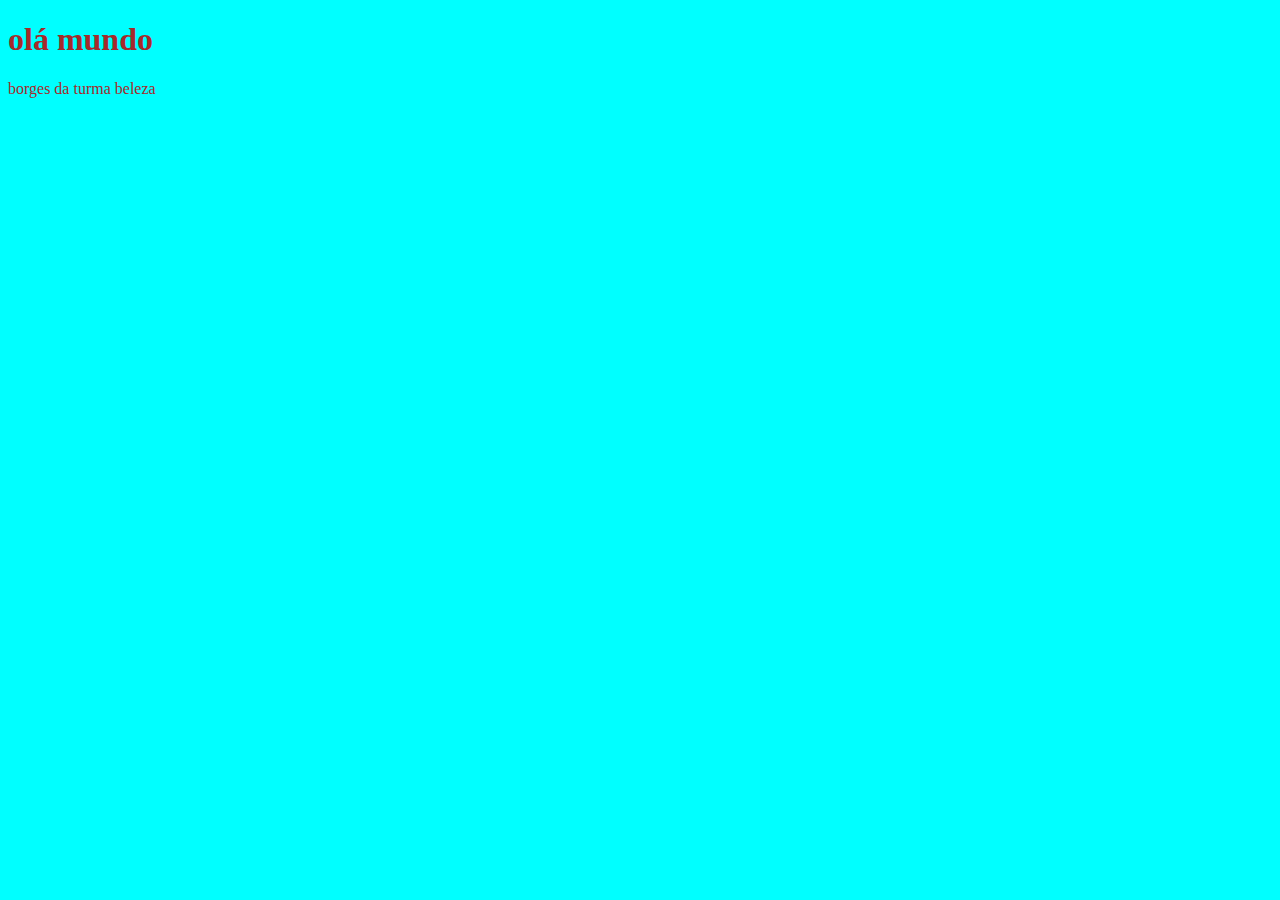
<file: index.html>
<!DOCTYPE html>
<html lang="pt-br">
<head>
    <meta charset="UTF-8">
    <meta name="viewport" content="width=device-width, initial-scale=1.0">
    <title>Borges</title>


    <link rel="stylesheet" href="style.css">
    <script src="exercicio02.js"></script>
</head>
<body>
    <h1>olá mundo</h1>
    <p>borges da turma beleza</p>
</body>
</html>
</file>
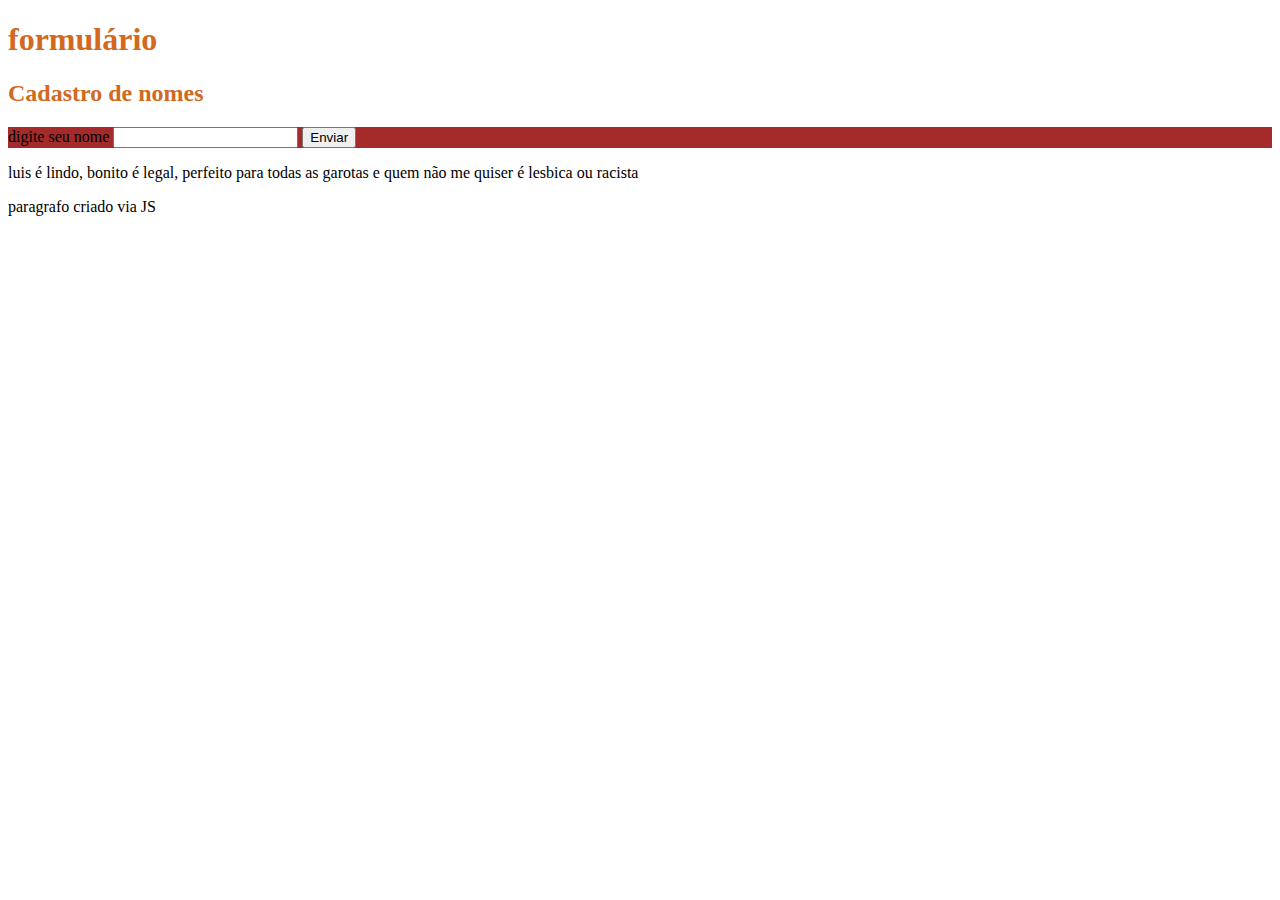
<file: DOM/index.html>
<!-- <!DOCTYPE html>
<html lang="en">
<head>
    <meta charset="pt-br">
    <meta name="viewport" content="width=device-width, initial-scale=1.0">
    <title>função</title>
    <script>scr .exemplofuncao.js </script>
</head>
<body>
    
</body>
</html> -->

<!DOCTYPE html>
<html lang="pt-br">

<head>
    <meta charset="UTF-8">
    <meta name="viewport" content="width=device-width, initial-scale=1.0">
    <title>Função e Objeto</title>
    <!-- <script src= ./exerciciofuncaoalexia.js ></script> -->
     <link rel="stylesheet" href="style.css">
    <!-- <script src="dom.js" defer></script> -->
     <script src="add-remove-elements.js" defer></script>
</head>

<body>

    <h1 class="text">formulário </h1>
    <h2 class="text">Cadastro de nomes</h2>

    <form id ="formulário">
        <label for="text">
            digite seu nome
        </label>
        <input type="text" name="" id="">

        <button type="submit">Enviar</button>
    </form>


<section>

    
    <p> luis é lindo, bonito é legal, perfeito para todas as garotas e quem não me quiser é lesbica ou racista</p>

</section>




</body>

</html>
</file>
<file: style.css>
body{
    background-color: aqua;
    color: brown;
   
}
</file>
<file: DOM/style.css>
.text{
color: chocolate;

}
#formulário{
    background-color: brown;
}
</file>
